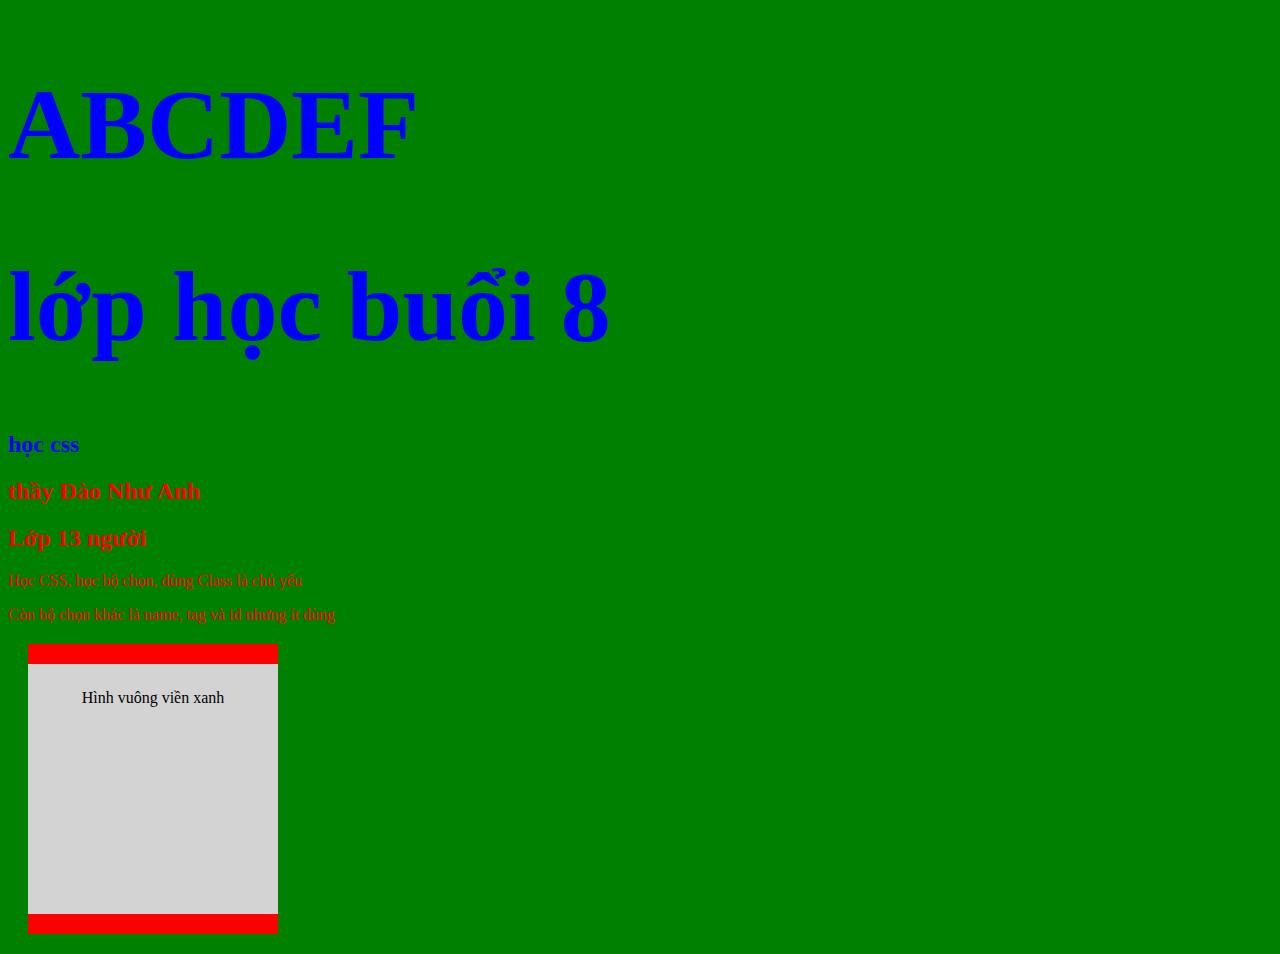
<file: index.html>
<!DOCTYPE html>
<html lang="en">
<head>
    <meta charset="UTF-8">
    <meta http-equiv="X-UA-Compatible" content="IE=edge">
    <meta name="viewport" content="width=device-width, initial-scale=1.0">
    <title>Document</title>
    <style>
        h1 {
            font-size: 100px;
        }
    </style>
    <link rel="stylesheet" href="CSS/style.css">
</head>
<body>
    <h1 style="color: blue;">ABCDEF</h1>
    <h1 style="color: blue;">lớp học buổi 8</h1>
    <h2 style="color: blue;">học css</h2>
    <h2 style="color: red;">thầy Đào Như Anh</h2>
    <h2 style="color: red;">Lớp 13 người</h2>
    <p class="ghinho1">Học CSS, học bộ chọn, dùng Class là chủ yếu</p>
    <p class="ghinho2">Còn bộ chọn khác là name, tag và id nhưng ít dùng</p>
    <p class="box">Hình vuông viền xanh</p>
</body>
</html>
</file>
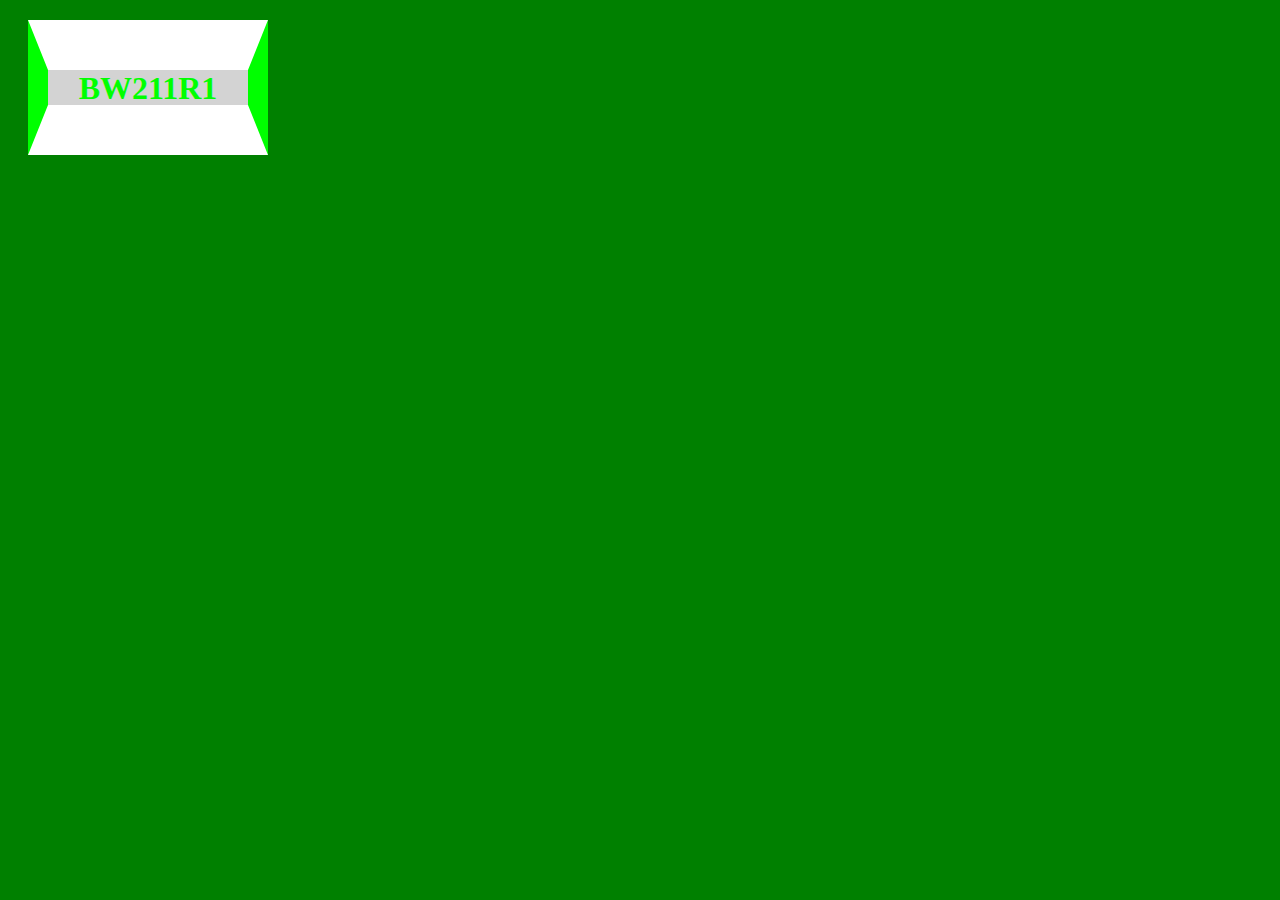
<file: bt1.html>
<!DOCTYPE html>
<html lang="en">
<head>
    <meta charset="UTF-8">
    <meta http-equiv="X-UA-Compatible" content="IE=edge">
    <meta name="viewport" content="width=device-width, initial-scale=1.0">
    <title>Document</title>
</head>
<body style="background: green;">
    <h1 style=" border: white;
                border-top: white 50px solid;
                border-bottom: white 50px solid;
                border-left: 20px solid;
                border-right: 20px solid;
                width: 200px; height: 35px;
                background: lightgrey;
                text-align: center;
                color: lime;
                margin: 20px;">
                BW211R1

    </h1>
</body>
</html>
</file>
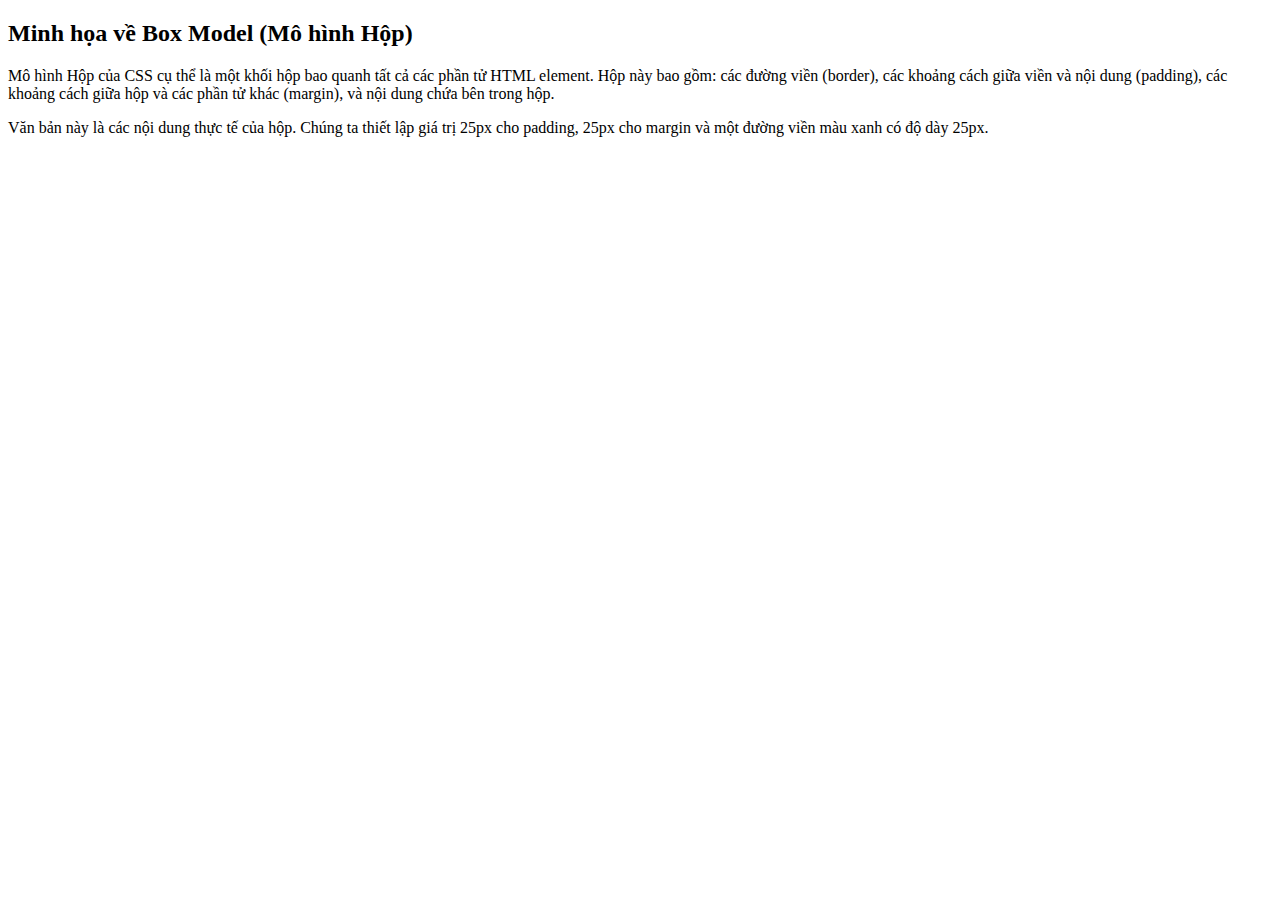
<file: test.html>
<!DOCTYPE html>
<html lang="en">
<head>
    <meta charset="UTF-8">
    <meta http-equiv="X-UA-Compatible" content="IE=edge">
    <meta name="viewport" content="width=device-width, initial-scale=1.0">
    <title>Document</title>
</head>
<body>
    <h2>Minh họa về Box Model (Mô hình Hộp)</h2>

<p>Mô hình Hộp của CSS cụ thể là một khối hộp bao quanh tất cả các phần tử HTML element. Hộp này bao gồm: các đường viền (border), các khoảng cách giữa viền và nội dung (padding), các khoảng cách giữa hộp và các phần tử khác (margin), và nội dung chứa bên trong hộp.</p>

<div>Văn bản này là các nội dung thực tế của hộp. Chúng ta thiết lập giá trị 25px cho padding, 25px cho margin và một đường viền màu xanh có độ dày 25px.</div>
</body>
</html>
</file>
<file: CSS/style.css>
body {
    background: green;
}
h1 {
    border: 1px;
}
.ghinho1 {
    size: 20px;
    color: red;
}
.ghinho2 {
    size: 20;
    color: red;
}
.box {
    padding: 25px;
    margin: 20px;
    border-top: 20px solid red;
    border-bottom: 20px solid red;
    background-color: lightgrey;
    width: 200px; height: 200px;
    text-align: center;
}
div {
    background-color: lightgrey;
    width: 300px;
    border: 25px solid green;
    padding: 25px;
    margin: 25px;
}
</file>
